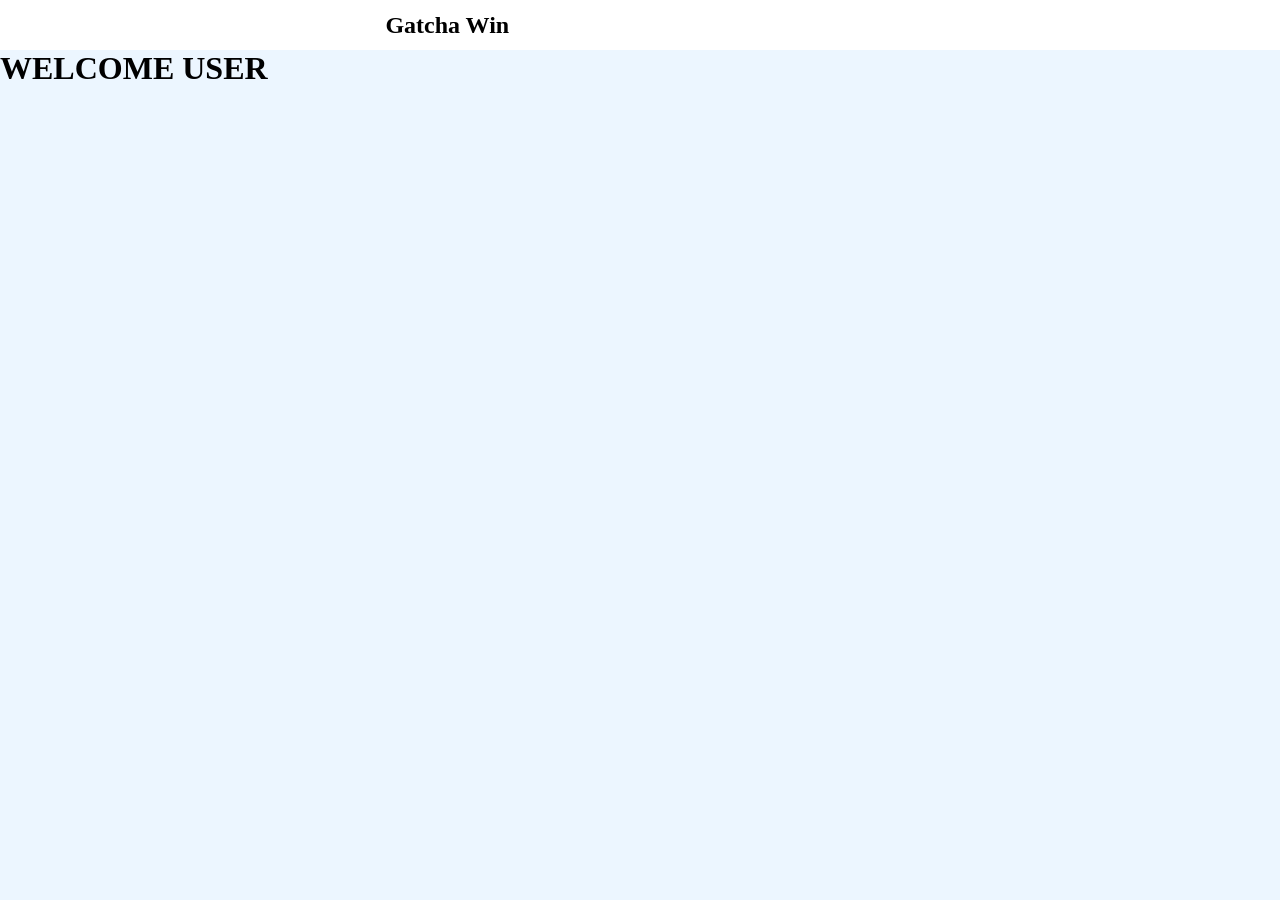
<file: phpMidtermProject-main/phpMidtermProject-main/HTML Files/homepage.html>
<!DOCTYPE html>
<html lang="en">
<head>
    <meta charset="UTF-8">
    <meta name="viewport" content="width=device-width, initial-scale=1.0">
    <link rel="stylesheet" href="../CSS_Files/homes.css">
    <title>Homepage</title>
</head>
<body>
            
    <div class="grid-parent">
        <nav class="nav-container">
            <h2>Gatcha Win</h2>
            <div class="name-currency"></div>
        </nav>
        <div class="content">
            <h1>WELCOME USER</h1>

        </div>
    </div>
</body>
</html>
</file>
<file: phpMidtermProject-main/phpMidtermProject-main/CSS_Files/homes.css>
*{
    margin: 0;
    padding: 0;
    box-sizing: border-box;
}
.grid-parent{
    display: grid;
    position: relative;
    min-height: 100vh;
    grid-template-rows: 50px auto;
}
.nav-container{
    display: flex;
    justify-content: space-evenly;
    align-items: center;
    background-color: white;
    box-shadow: 0 5px 10px #7a7979;
    height: 50px;
    
}
.content{
    background-color: #ECF6FF;
    height: 100%;
}
</file>
